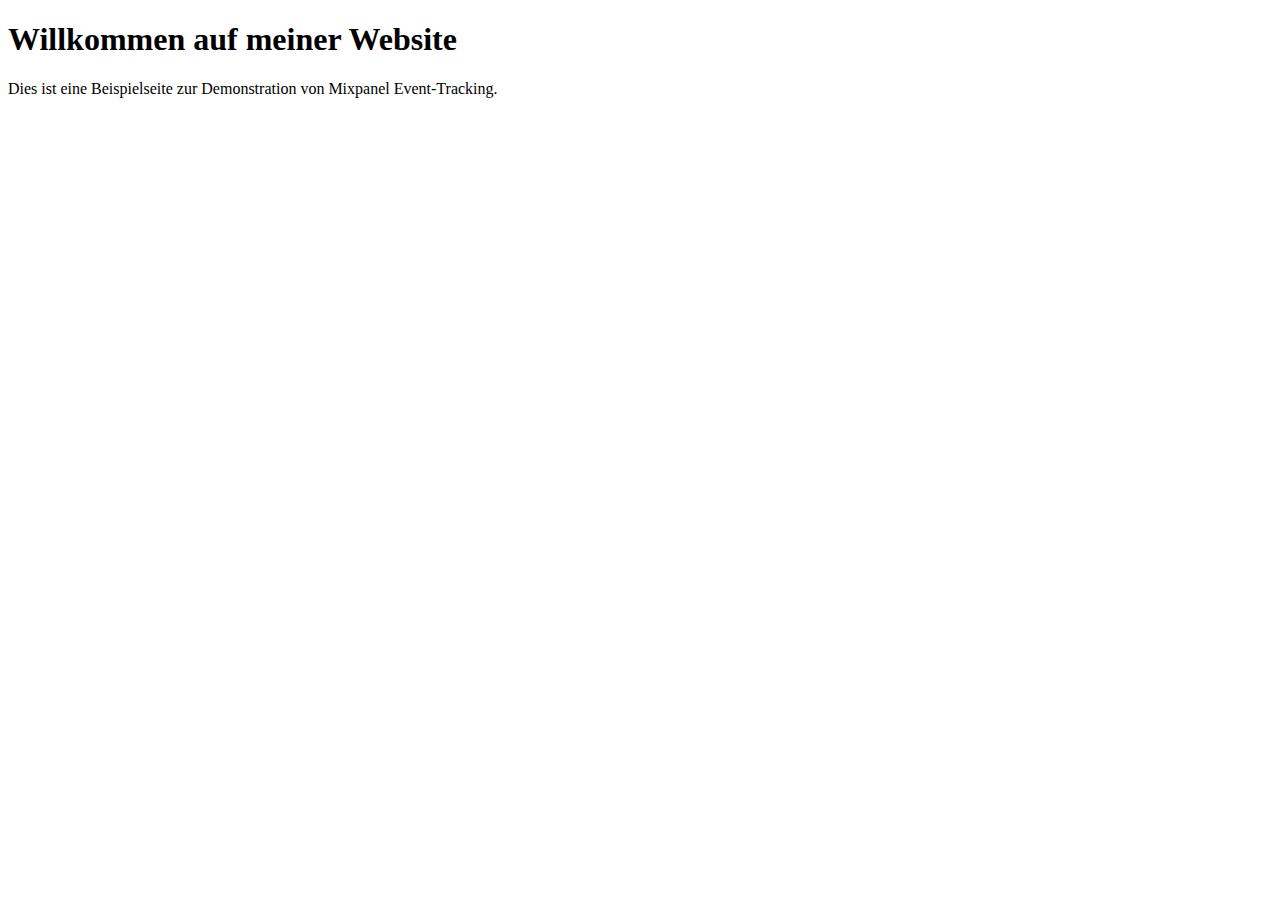
<file: check-in.html>
<!DOCTYPE html>
<html lang="de">
<head>
    <meta charset="UTF-8">
    <meta name="viewport" content="width=device-width, initial-scale=1.0">
    <title>Mixpanel Event Tracking</title>

<!-- Paste this right before your closing </head> tag -->
<script type="text/javascript">
  (function (f, b) { if (!b.__SV) { var e, g, i, h; window.mixpanel = b; b._i = []; b.init = function (e, f, c) { function g(a, d) { var b = d.split("."); 2 == b.length && ((a = a[b[0]]), (d = b[1])); a[d] = function () { a.push([d].concat(Array.prototype.slice.call(arguments, 0))); }; } var a = b; "undefined" !== typeof c ? (a = b[c] = []) : (c = "mixpanel"); a.people = a.people || []; a.toString = function (a) { var d = "mixpanel"; "mixpanel" !== c && (d += "." + c); a || (d += " (stub)"); return d; }; a.people.toString = function () { return a.toString(1) + ".people (stub)"; }; i = "disable time_event track track_pageview track_links track_forms track_with_groups add_group set_group remove_group register register_once alias unregister identify name_tag set_config reset opt_in_tracking opt_out_tracking has_opted_in_tracking has_opted_out_tracking clear_opt_in_out_tracking start_batch_senders people.set people.set_once people.unset people.increment people.append people.union people.track_charge people.clear_charges people.delete_user people.remove".split( " "); for (h = 0; h < i.length; h++) g(a, i[h]); var j = "set set_once union unset remove delete".split(" "); a.get_group = function () { function b(c) { d[c] = function () { call2_args = arguments; call2 = [c].concat(Array.prototype.slice.call(call2_args, 0)); a.push([e, call2]); }; } for ( var d = {}, e = ["get_group"].concat( Array.prototype.slice.call(arguments, 0)), c = 0; c < j.length; c++) b(j[c]); return d; }; b._i.push([e, f, c]); }; b.__SV = 1.2; e = f.createElement("script"); e.type = "text/javascript"; e.async = !0; e.src = "undefined" !== typeof MIXPANEL_CUSTOM_LIB_URL ? MIXPANEL_CUSTOM_LIB_URL : "file:" === f.location.protocol && "//cdn.mxpnl.com/libs/mixpanel-2-latest.min.js".match(/^\/\//) ? "https://cdn.mxpnl.com/libs/mixpanel-2-latest.min.js" : "//cdn.mxpnl.com/libs/mixpanel-2-latest.min.js"; g = f.getElementsByTagName("script")[0]; g.parentNode.insertBefore(e, g); } })(document, window.mixpanel || []);
    
// Near entry of your product, init Mixpanel
mixpanel.init("2ba6381c0f7876bf7cb5edd3c1cd7a27", {
  debug: true,
  track_pageview: true,
  persistence: "localStorage",
});</script>
</head>
<body>
    <h1>Willkommen auf meiner Website</h1>
    <p>Dies ist eine Beispielseite zur Demonstration von Mixpanel Event-Tracking.</p>

 
</body>
</html>
</file>
